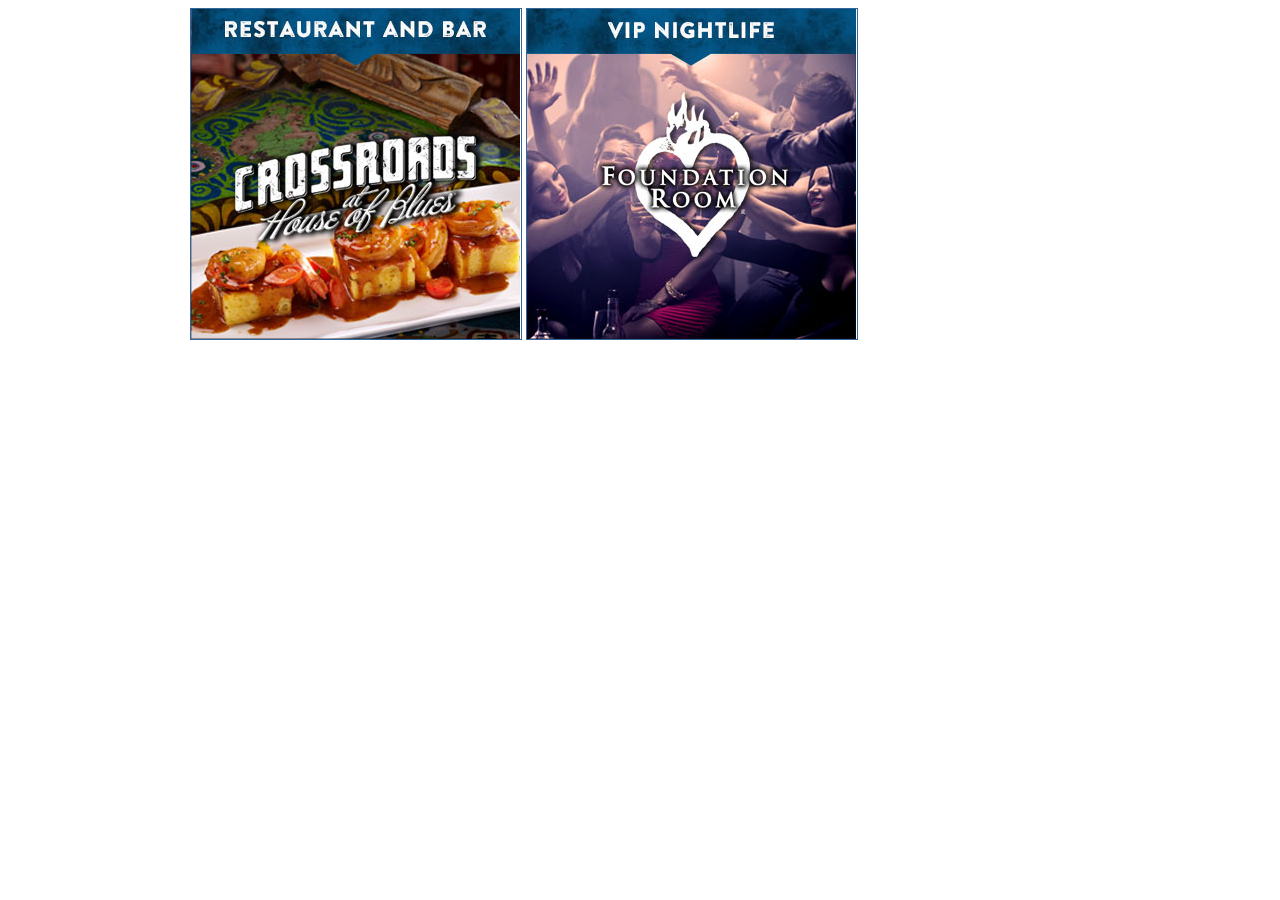
<file: test2.html>
<!DOCTYPE html>
<html>
	<head>
		<title>Peek-A-Boo</title>
		<style>
		.solution { margin: auto; width: 900px; }
		h1 {font-size:20px;}
		a.item {
			display:inline-block;
			border: solid 1px #369;
			width:330px;
			height:330px;
			overflow:hidden;
			position:relative;
			text-decoration: none;
		}
		a.item .desc {
			background-color: rgba(6,30,46, .9);
			position:absolute;
			top:0px;
			left: 0px;
			display:block;
			font-size:18px;
			line-height:28px;
			padding:30px;
			color: #fff;
			 margin:0px; 
			 width:330px;
			 height:330px;
			 opacity:0;
		}
/* ORIGINAL:
.solution { font-size: 0px; margin: auto; width: 1075px; }
h1 { font-size: 20px; }
a.item {
	display:inline-block;
	border: solid 1px #369;
	width:350px;
	height:350px;
	overflow:hidden;
	position:relative;
	text-decoration: none;
}
a.item .text {
	background-color: rgba(34,66,73, .8);
	position:absolute;
	left:0px;
	bottom: -38px;
	padding:15px;
	color: #fff;
}
a.item .text h1 { margin:0px; text-transform: uppercase; font-size: 16px; }
a.item .text .desc { margin:0px; opacity: 0; font-size: 12px; }*/
		</style>
	</head>
	<body>
		<section class="solution">
			<a href="#" class="item">
				<img class="touch" src="img/restau-bar.jpg">
				
				<div class="desc">Description may look<br>
					something like this. Ya know,<br>
					 a small snippet of information?
				</div>
				
			</a>
			
			<a href="#" class="item">
				<img src="img/vip-nightlife.jpg">
				<div class="text">
					<h1> SOME TITLE</h1>
					<div class="desc">Description may look something like this. Ya know, a small snippet of information?</div>
				</div>
			</a>
			
			
		</section>

		<script src="js/vendor/jquery-1.11.3.min.js"></script>
		<script>
			function box_up() {
				var touch = $(this).find('.touch');
				var desc = $(this).find('.desc');
				touch.stop().animate({'opacity':'.8'}, 500);
				desc.stop().animate({'left':'0','opacity':'1'}, 200);
			}
			function box_down() {
				var touch = $(this).find('.touch');
				var desc = $(this).find('.desc');
				touch.stop().animate({'opacity':'1'}, 200);
				desc.stop().animate({'left':'0px','opacity':'0'}, 500);
			}
			$('.item').mouseover(box_up);
			$('.item').mouseout(box_down);






			/*original
			function box_up() {
				var text = $(this).find('.text');
				var desc = $(this).find('.desc');
				text.stop().animate({'bottom':'0px'}, 1000);
				desc.stop().animate({'opacity':'1'}, 2500);
			}
			function box_down() {
				var text = $(this).find('.text');
				var desc = $(this).find('.desc');
				text.stop().animate({'bottom':'-38px'}, 1000);
				desc.stop().animate({'opacity':'0'}, 500);
			}
			$('.item').mouseover(box_up);
			$('.item').mouseout(box_down);*/
		</script>

	</body>
</html>
</file>
